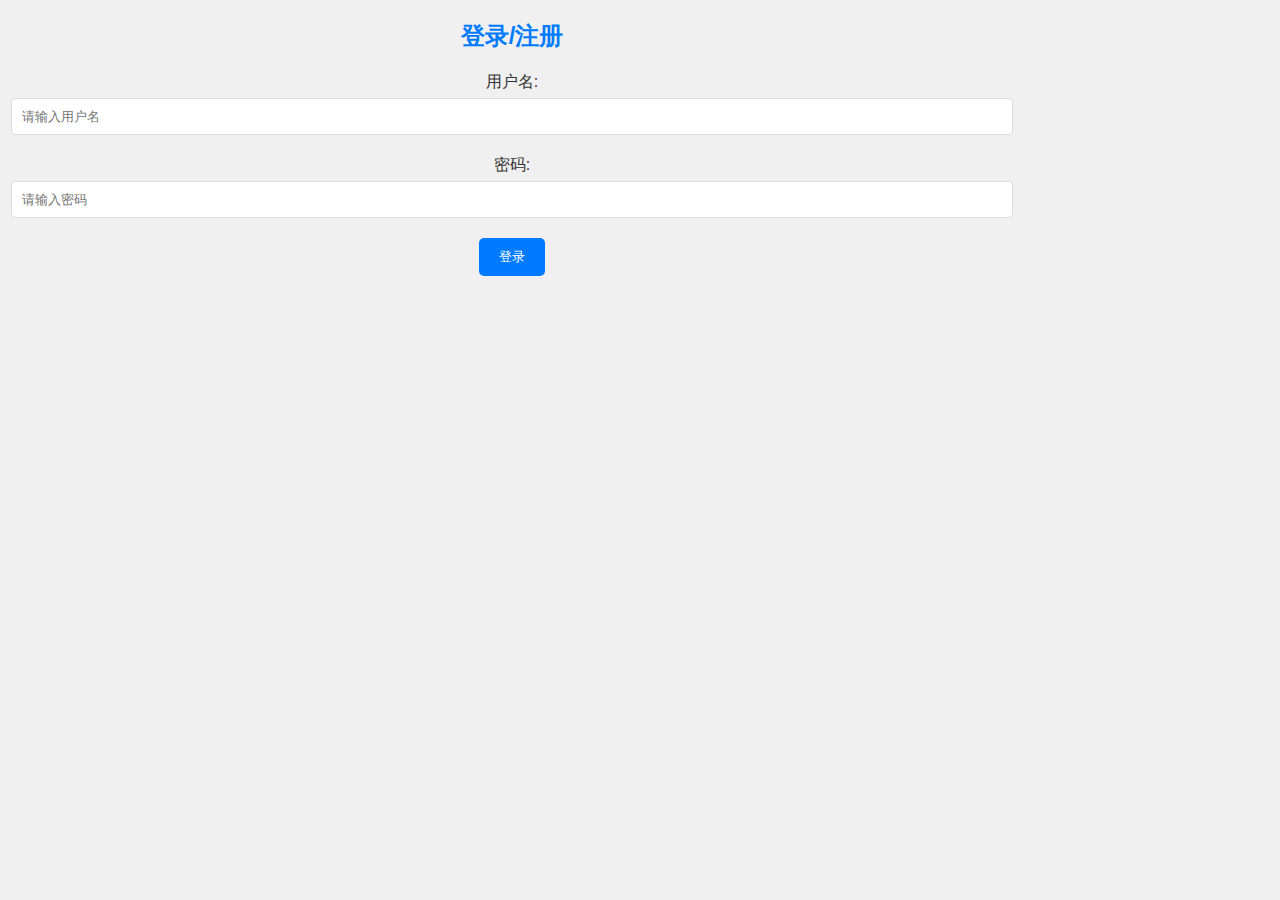
<file: index.html>
<!DOCTYPE html>
<html lang="zh">
<head>
    <meta charset="UTF-8">
    <title>登录/注册</title>
    <link rel="stylesheet" href="styles.css">
</head>
<body>
    <div class="login-container">
        <section id="login">
            <h2>登录/注册</h2>
            <form id="login-form">
                <div class="input-group">
                    <label for="username">用户名:</label>
                    <input type="text" id="username" placeholder="请输入用户名">
                </div>
                <div class="input-group">
                    <label for="password">密码:</label>
                    <input type="password" id="password" placeholder="请输入密码">
                </div>
                <button type="submit">登录</button>
            </form>
        </section>
    </div>
    <script src="script.js"></script>
</body>
</html>
</file>
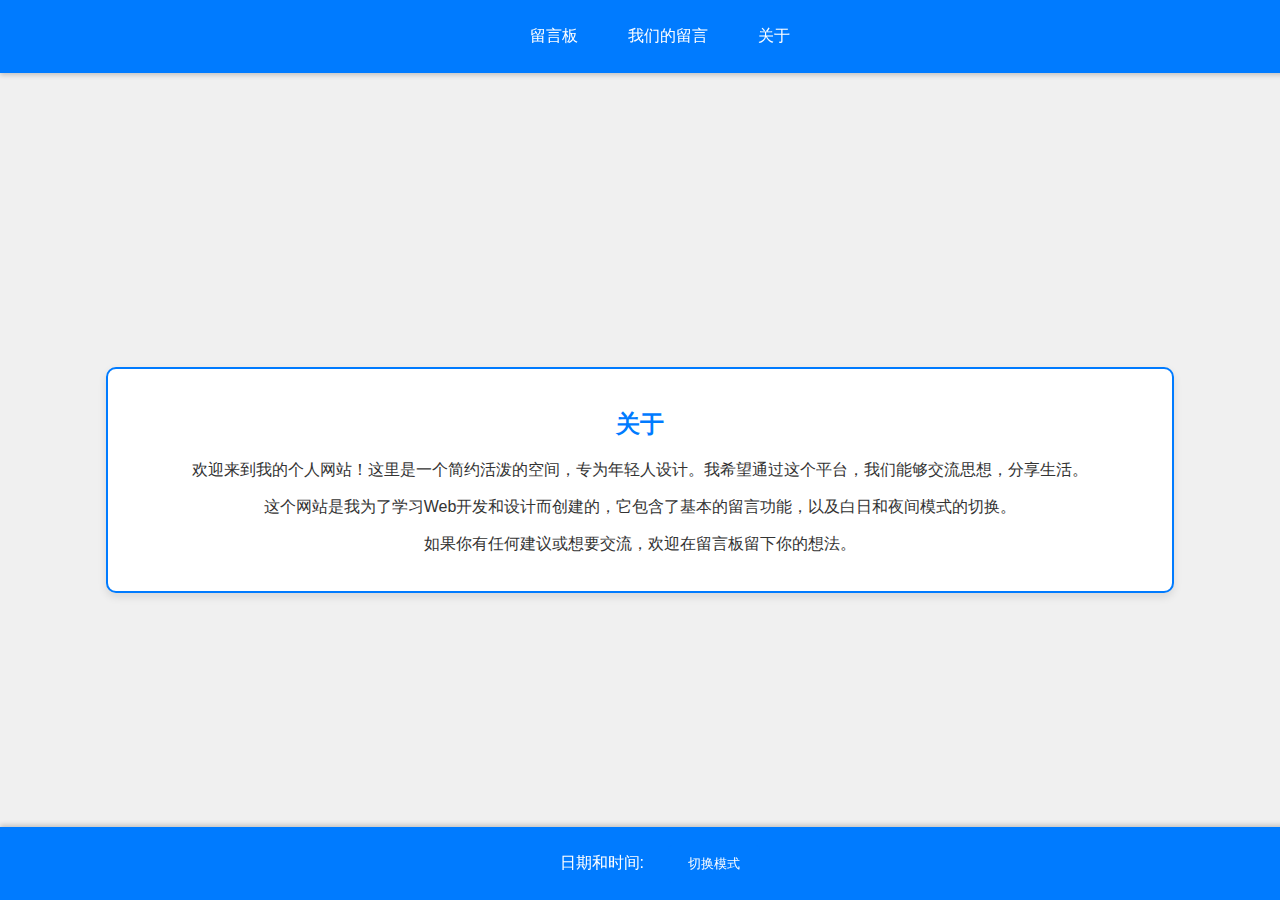
<file: about.html>
<!DOCTYPE html>
<html lang="zh">
<head>
    <meta charset="UTF-8">
    <title>关于</title>
    <link rel="stylesheet" href="styles.css">
</head>
<body>
    <header>
        <nav>
            <ul>
                <li><a href="message-board.html">留言板</a></li>
                <li><a href="our-messages.html">我们的留言</a></li>
                <li><a href="about.html">关于</a></li>
            </ul>
        </nav>
    </header>
    <main>
        <section id="about" class="about-box">
            <h2>关于</h2>
            <p>欢迎来到我的个人网站！这里是一个简约活泼的空间，专为年轻人设计。我希望通过这个平台，我们能够交流思想，分享生活。</p>
            <p>这个网站是我为了学习Web开发和设计而创建的，它包含了基本的留言功能，以及白日和夜间模式的切换。</p>
            <p>如果你有任何建议或想要交流，欢迎在留言板留下你的想法。</p>
        </section>
    </main>
    <footer>
        <p>日期和时间: <span id="datetime"></span></p>
        <button onclick="toggleTheme()">切换模式</button>
    </footer>
    <script src="script.js"></script>
</body>
</html>
</file>
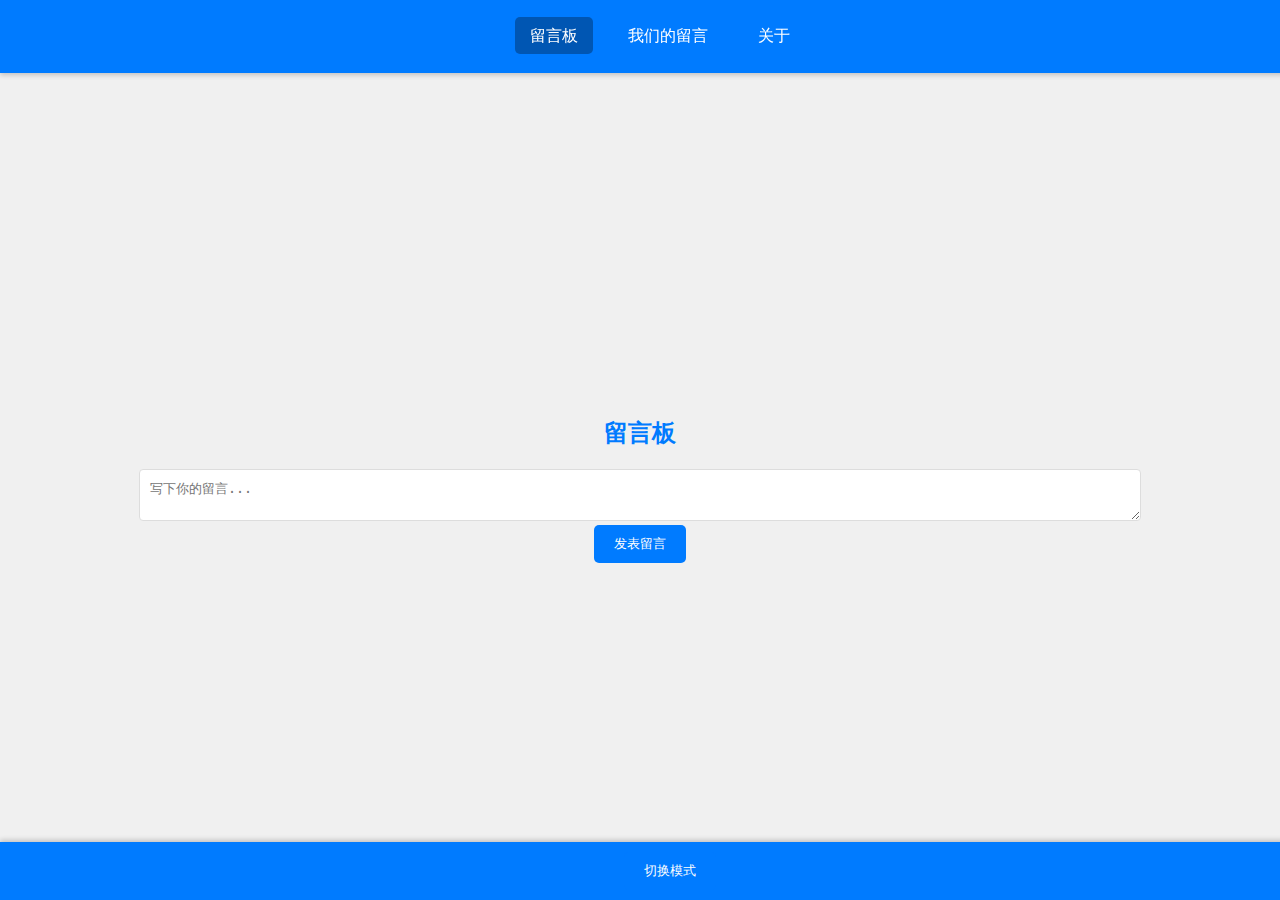
<file: message-board.html>
<!DOCTYPE html>
<html lang="zh">
<head>
    <meta charset="UTF-8">
    <title>留言板</title>
    <link rel="stylesheet" href="styles.css">
</head>
<body>
    <header>
        <nav>
            <ul>
                <li><a href="message-board.html" class="active">留言板</a></li>
                <li><a href="our-messages.html">我们的留言</a></li>
                <li><a href="about.html">关于</a></li>
            </ul>
        </nav>
    </header>
    <main>
        <section id="message-board">
            <h2>留言板</h2>
            <textarea id="message-input" placeholder="写下你的留言..."></textarea>
            <button onclick="postMessage()">发表留言</button>
        </section>
    </main>
    <footer>
        <span id="datetime"></span>
        <button onclick="toggleTheme()">切换模式</button>
    </footer>
    <script src="script.js"></script>
</body>
</html>
</file>
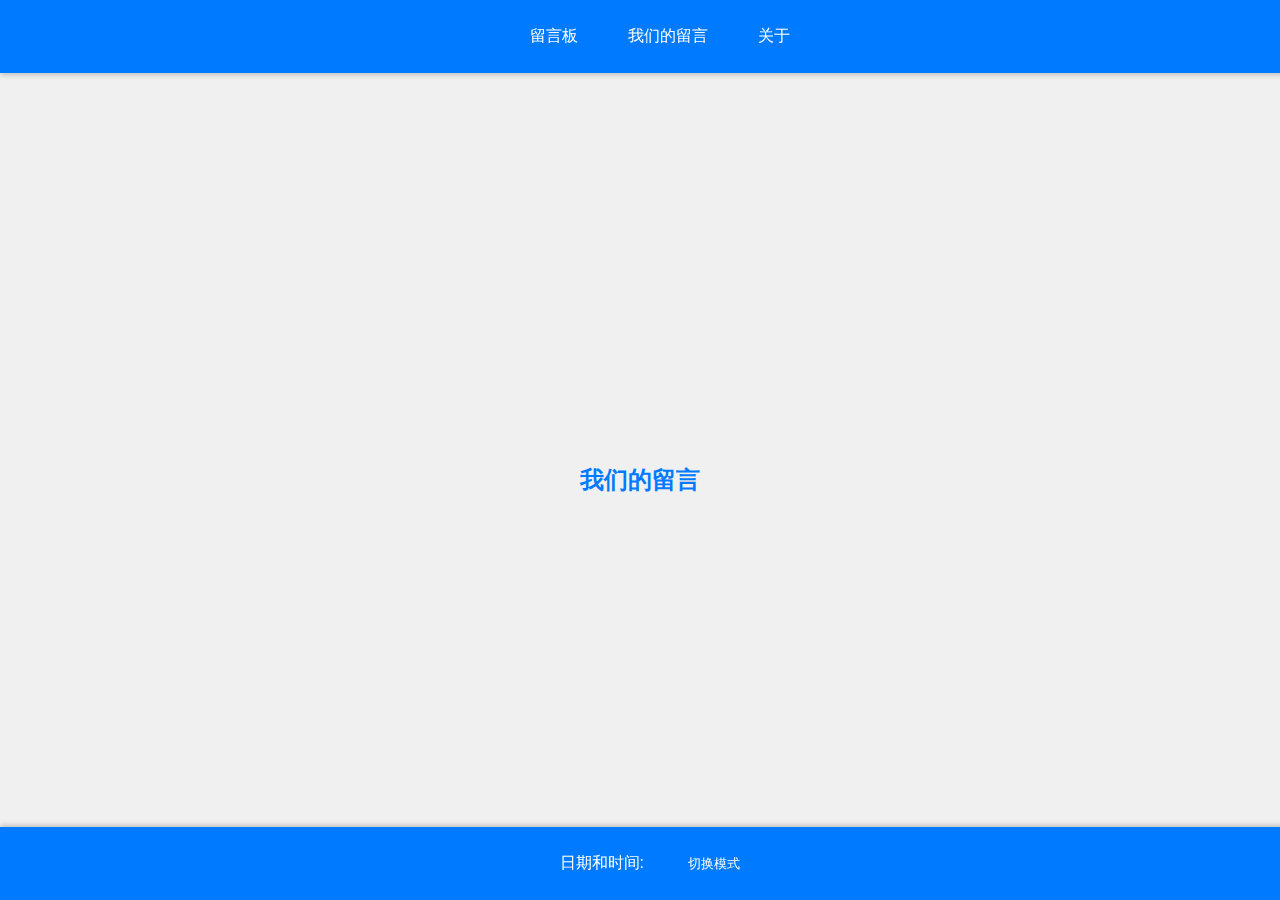
<file: our-messages.html>
<!DOCTYPE html>
<html lang="zh">
<head>
    <meta charset="UTF-8">
    <title>我们的留言</title>
    <link rel="stylesheet" href="styles.css">
</head>
<body>
    <header>
        <nav>
            <ul>
                <li><a href="message-board.html">留言板</a></li>
                <li><a href="our-messages.html">我们的留言</a></li>
                <li><a href="about.html">关于</a></li>
            </ul>
        </nav>
    </header>
    <main>
        <section id="our-messages">
            <h2>我们的留言</h2>
            <ul id="messages-list"></ul>
        </section>
    </main>
    <footer>
        <p>日期和时间: <span id="datetime"></span></p>
        <button onclick="toggleTheme()">切换模式</button>
    </footer>
    <script src="script.js"></script>
</body>
</html>
</file>
<file: styles.css>
/* styles.css */
body {
    font-family: 'Arial', sans-serif;
    color: #333;
    background-color: #f0f0f0;
    margin: 0;
    padding: 0;
    display: flex;
    flex-direction: column;
    min-height: 100vh;
    transition: background-color 0.3s;
}

header {
    background-color: #007bff;
    color: #fff;
    padding: 10px 20px;
    text-align: center;
    position: fixed;
    width: 100%;
    top: 0;
    z-index: 1000;
    box-shadow: 0 2px 5px rgba(0,0,0,0.2);
}

nav ul {
    list-style-type: none;
    padding: 0;
    display: flex;
    justify-content: center;
}

nav ul li {
    margin: 0 10px;
}

nav ul li a {
    color: #fff;
    text-decoration: none;
    padding: 10px 15px;
    border-radius: 5px;
    transition: background-color 0.3s;
}

nav ul li a:hover, nav ul li a.active {
    background-color: #0056b3;
}

main {
    flex: 1;
    padding-top: 60px; /* Adjust for fixed header */
    display: flex;
    justify-content: center;
    align-items: center;
}

section {
    text-align: center;
    width: 80%;
}

h2 {
    color: #007bff;
    margin-bottom: 20px;
}

.input-group {
    margin-bottom: 20px;
}

label {
    display: block;
    margin-bottom: 5px;
}

input[type="text"],
input[type="password"],
textarea {
    width: calc(100% - 22px);
    padding: 10px;
    border: 1px solid #ddd;
    border-radius: 4px;
    box-sizing: border-box;
}

button {
    padding: 10px 20px;
    background-color: #007bff;
    color: white;
    border: none;
    border-radius: 5px;
    cursor: pointer;
    transition: background-color 0.3s, transform 0.1s;
    outline: none;
}

button:hover {
    background-color: #0056b3;
}

button:active {
    transform: translateY(2px);
}

footer {
    background-color: #007bff;
    color: #fff;
    text-align: center;
    padding: 10px 20px;
    position: fixed;
    bottom: 0;
    width: 100%;
    box-shadow: 0 -2px 5px rgba(0,0,0,0.2);
}

#datetime {
    display: inline-block;
    margin-right: 20px;
    font-weight: bold;
}

.dark {
    background-color: #1f1f1f;
    color: #fff;
}

.dark header, .dark footer {
    background-color: #000;
}

.dark nav ul li a {
    color: #fff;
}

.dark nav ul li a:hover {
    background-color: #222;
}

.about-box {
    border: 2px solid #007bff;
    padding: 20px;
    border-radius: 10px;
    margin: 20px;
    background-color: #fff;
    box-shadow: 0 4px 8px rgba(0,0,0,0.1);
}

/* 居中显示日期和时间 */
footer {
    display: flex;
    justify-content: center;
    align-items: center;
}
</file>
